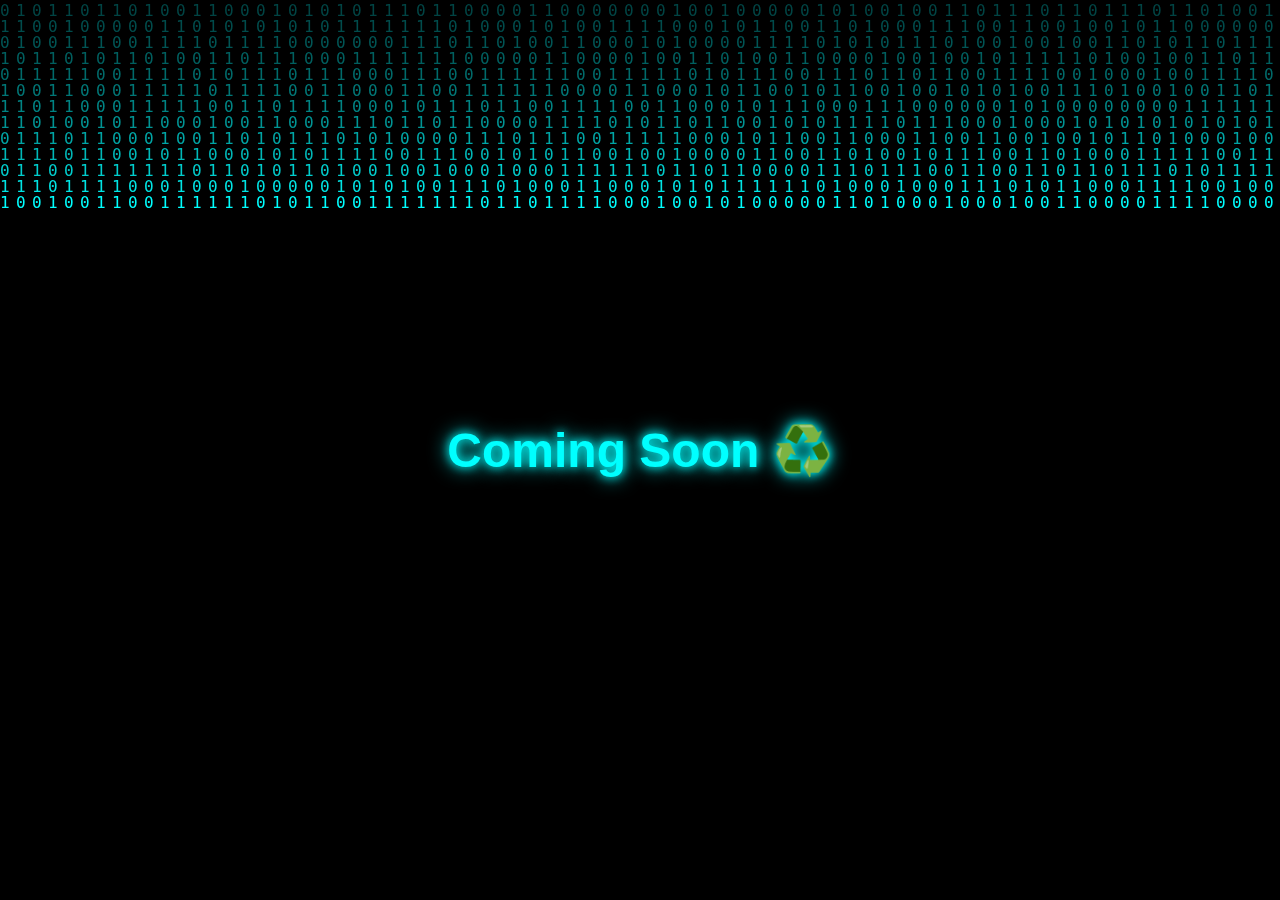
<file: Data.html>
<!DOCTYPE html>
<html lang="th">
<head>
    <meta charset="UTF-8">
    <meta name="viewport" content="width=device-width, initial-scale=1.0">
    <title>01001011010</title>
    <style>
        * {
            margin: 0;
            padding: 0;
            box-sizing: border-box;
            font-family: 'Arial', sans-serif;
        }

        body {
            background: black;
            overflow: hidden; /* ป้องกันการเลื่อน */
        }

        canvas {
            position: fixed;
            top: 0;
            left: 0;
            width: 100vw;
            height: 100vh;
        }

        /* สไตล์ของข้อความ Coming Soon */
        .center-text {
            position: absolute;
            top: 50%;
            left: 50%;
            transform: translate(-50%, -50%);
            text-align: center;
            color: #00ffff; /* ฟ้าอ่อน */
            font-size: 1.5rem;
            font-weight: bold;
            text-shadow: 0px 0px 10px #00ffff, 0px 0px 20px #00ffff;
        }
    </style>
</head>
<body>
    <!-- Canvas สำหรับโค้ดที่ไหลเป็นพื้นหลัง -->
    <canvas id="matrixCanvas"></canvas>

    <!-- ข้อความ Coming Soon อยู่ตรงกลาง -->
    <div class="center-text">
        <h1>Coming Soon ♻️</h1>
    </div>

    <script>
        const canvas = document.getElementById("matrixCanvas");
        const ctx = canvas.getContext("2d");

        // กำหนดขนาด canvas
        canvas.width = window.innerWidth;
        canvas.height = window.innerHeight;

        const letters = "0101010101101010101011010101010101"; // ตัวเลขโค้ด
        const fontSize = 16; // ขนาดตัวอักษร
        const columns = canvas.width / fontSize; // คำนวณจำนวนคอลัมน์
        const drops = Array(Math.floor(columns)).fill(1); // ตำแหน่งเริ่มต้นของตัวเลข

        // ฟังก์ชันวาดตัวเลขโค้ด
        function drawMatrix() {
            ctx.fillStyle = "rgba(0, 0, 0, 0.1)"; // เอฟเฟกต์จางหาย
            ctx.fillRect(0, 0, canvas.width, canvas.height);

            ctx.fillStyle = "#00ffff"; // สีฟ้าอ่อน
            ctx.font = fontSize + "px monospace";

            for (let i = 0; i < drops.length; i++) {
                const text = letters[Math.floor(Math.random() * letters.length)];
                ctx.fillText(text, i * fontSize, drops[i] * fontSize);

                if (drops[i] * fontSize > canvas.height && Math.random() > 0.975) {
                    drops[i] = 0;
                }
                drops[i]++;
            }
        }

        // อัปเดต animation ทุก 50ms
        setInterval(drawMatrix, 50);

        // ปรับขนาด canvas เมื่อเปลี่ยนขนาดหน้าต่าง
        window.addEventListener("resize", () => {
            canvas.width = window.innerWidth;
            canvas.height = window.innerHeight;
        });
    </script>
</body>
</html>
</file>
